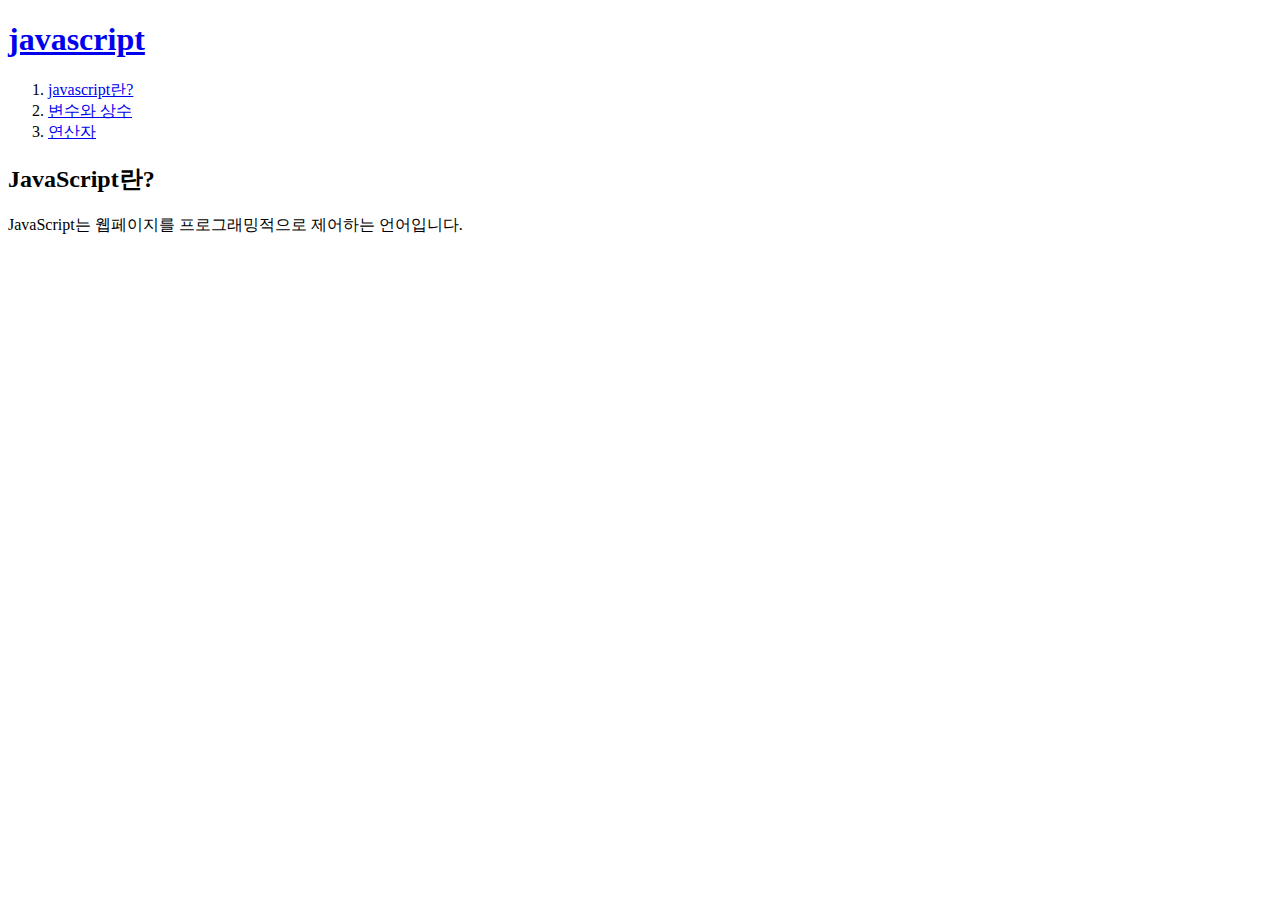
<file: emmet.html>
<!DOCTYPE html>
<html>
<meta charset="utf-8">
<head>
	<title></title>
</head>


<body>
	<header>
		<h1><a href="http://naver.com">javascript</a></h1>
	</header>
	<nav>
		<ol>
			<li><a href="http://naver.com/page_html.html">javascript란?</a></li>
			<li><a href="http://naver.com/page_vc.html">변수와 상수 </a></li>
			<li><a href="http://naver.com/page_op.html">연산자</a> </li>
		</ol>
	</nav>
	<article>
		<h2>JavaScript란?</h2>
		JavaScript는 웹페이지를 프로그래밍적으로 제어하는 언어입니다.
	</article>
</body>
</html>
</file>
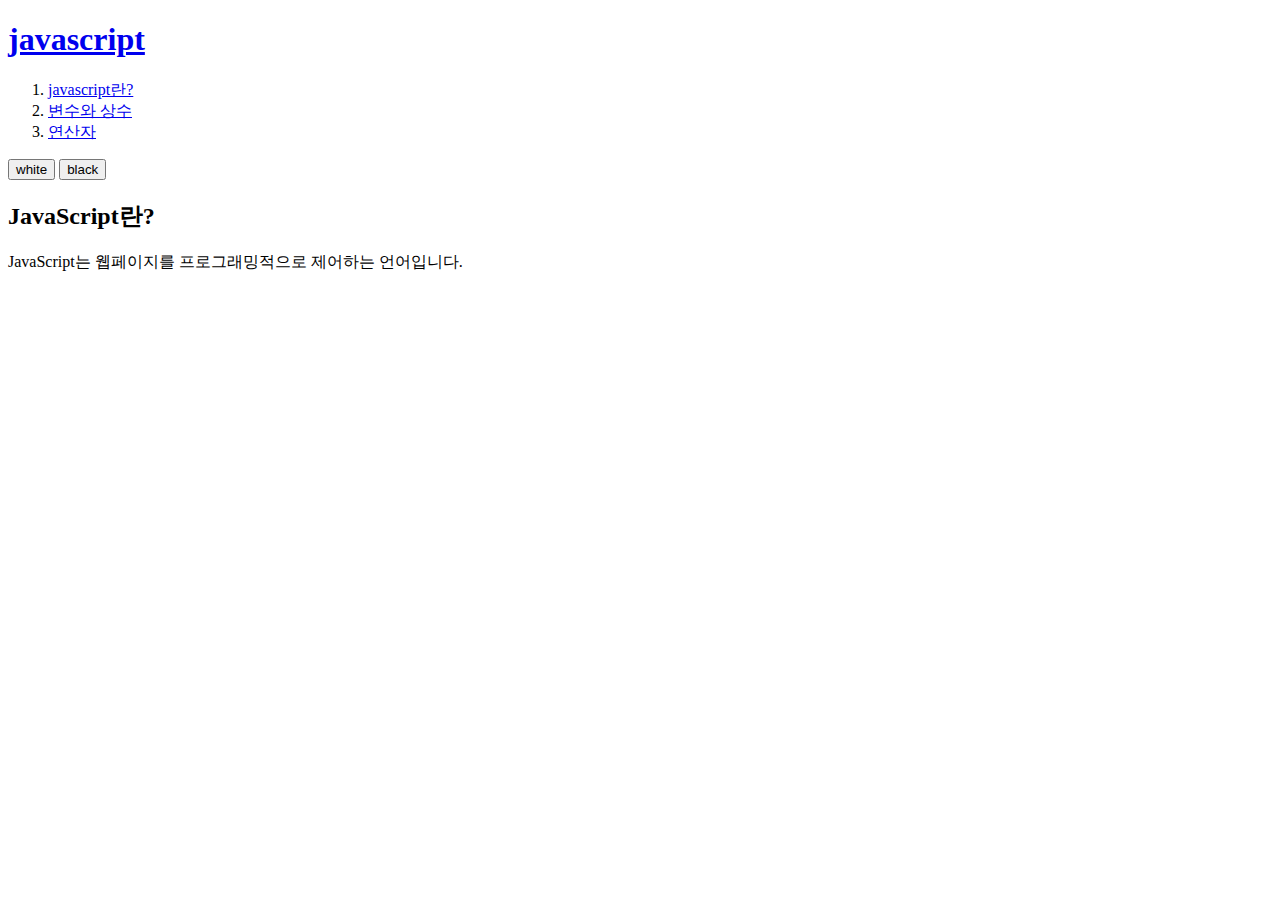
<file: page_html.html>
<!DOCTYPE html>
<html>
<meta charset="utf-8">
<head>
	<title></title>
	<link rel="stylesheet" type="text/css" href="http://localhost/style.css" media="screen" title="no title">
</head>



<!--Start of Tawk.to Script-->
<script type="text/javascript">
var Tawk_API=Tawk_API||{}, Tawk_LoadStart=new Date();
(function(){
	var s1=document.createElement("script"),s0=document.getElementsByTagName("script")[0];
	s1.async=true;
	s1.src='https://embed.tawk.to/57fca7bf1693680717dfe6a5/default';
	s1.charset='UTF-8';
	s1.setAttribute('crossorigin','*');
	s0.parentNode.insertBefore(s1,s0);
})();
</script>
<!--End of Tawk.to Script-->


<body class="white" id="target">
	<header>
		<h1><a href="http://localhost">javascript</a></h1>
	</header>
	<nav>
		<ol>
			<li><a href="http://localhost/page_html.html">javascript란?</a></li>
			<li><a href="http://localhost/page_vc.html">변수와 상수 </a></li>
			<li><a href="http://localhost/page_op.html">연산자</a> </li>
		</ol>
	</nav>
	<div id="control">
		<input type="button" value="white" id="white_btn">
		<input type="button" value="black" id="black_btn">
	</div>
	<article>
		<h2>JavaScript란?</h2>
		JavaScript는 웹페이지를 프로그래밍적으로 제어하는 언어입니다.
		<div id="disqus_thread"></div>
		<script>

		/**
		*  RECOMMENDED CONFIGURATION VARIABLES: EDIT AND UNCOMMENT THE SECTION BELOW TO INSERT DYNAMIC VALUES FROM YOUR PLATFORM OR CMS.
		*  LEARN WHY DEFINING THESE VARIABLES IS IMPORTANT: https://disqus.com/admin/universalcode/#configuration-variables*/
		/*
		var disqus_config = function () {
		this.page.url = PAGE_URL;  // Replace PAGE_URL with your page's canonical URL variable
		this.page.identifier = PAGE_IDENTIFIER; // Replace PAGE_IDENTIFIER with your page's unique identifier variable
	};
	*/
	(function() { // DON'T EDIT BELOW THIS LINE
	var d = document, s = d.createElement('script');
	s.src = '//webaepeulrikeisyeonmandeulgisueob.disqus.com/embed.js';
	s.setAttribute('data-timestamp', +new Date());
	(d.head || d.body).appendChild(s);
})();
</script>
<noscript>Please enable JavaScript to view the <a href="https://disqus.com/?ref_noscript">comments powered by Disqus.</a></noscript>




</article>
<script src = "http://localhost/script.js">	</script>
</body>
</html>
</file>
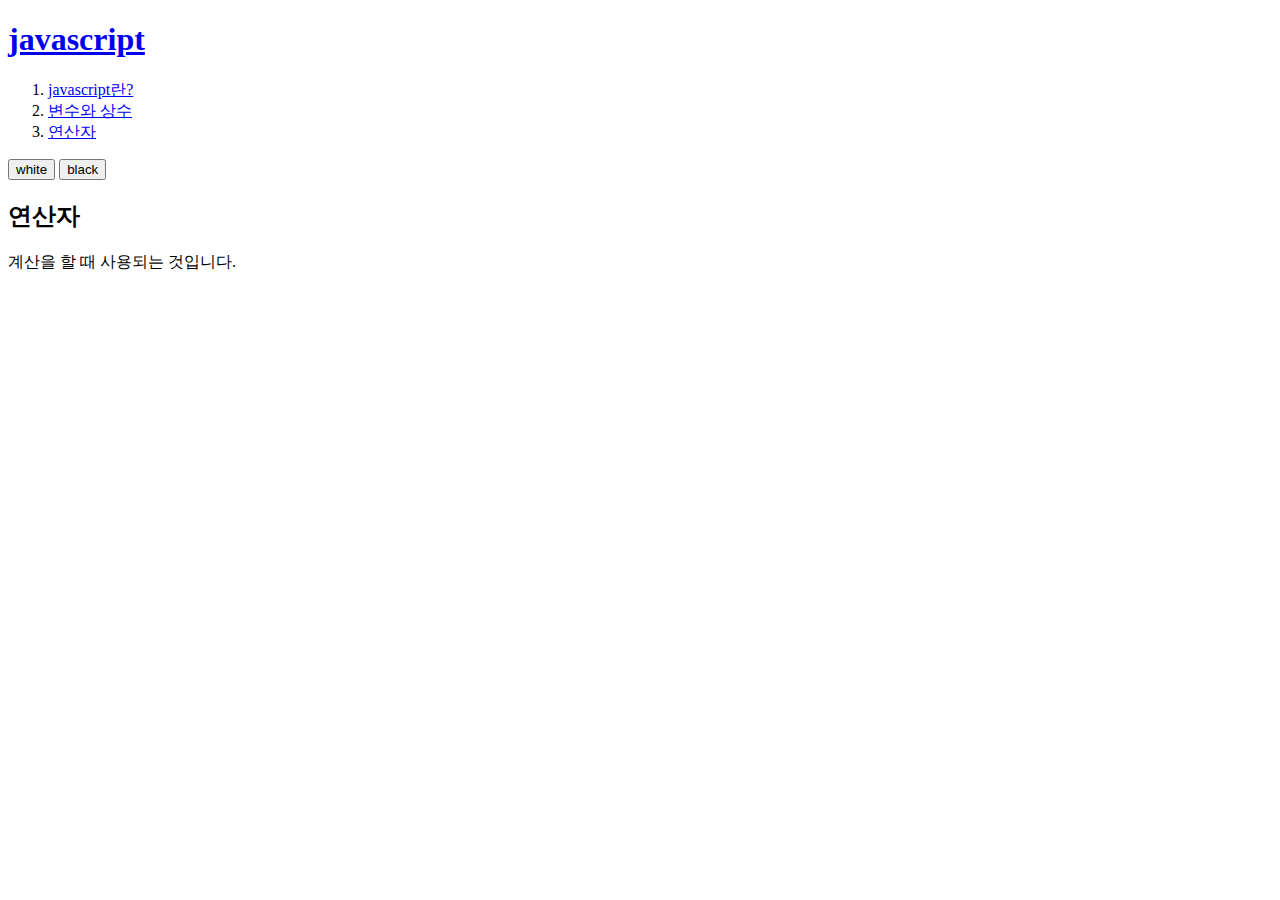
<file: page_op.html>
<!DOCTYPE html>
<html>
<meta charset="utf-8">
<head>
	<title></title>
	<link rel="stylesheet" type="text/css" href="http://localhost/style.css" media="screen" title="no title">
</head>


<body class="white" id="target">
	<header>
		<h1><a href="http://localhost">javascript</a></h1>
	</header>
	<nav>
		<ol>
			<li><a href="http://localhost/page_html.html">javascript란?</a></li>
			<li><a href="http://localhost/page_vc.html">변수와 상수 </a></li>
			<li><a href="http://localhost/page_op.html">연산자</a> </li>
		</ol>
	</nav>
	<div id="control">
		<input type="button" value="white" id="white_btn">
		<input type="button" value="black" id="black_btn">
	</div>
	<article>
		<h2>연산자</h2>
		계산을 할 때 사용되는 것입니다.
	</article>
	<script src = "http://localhost/script.js">	</script>
</body>
</html>
</file>
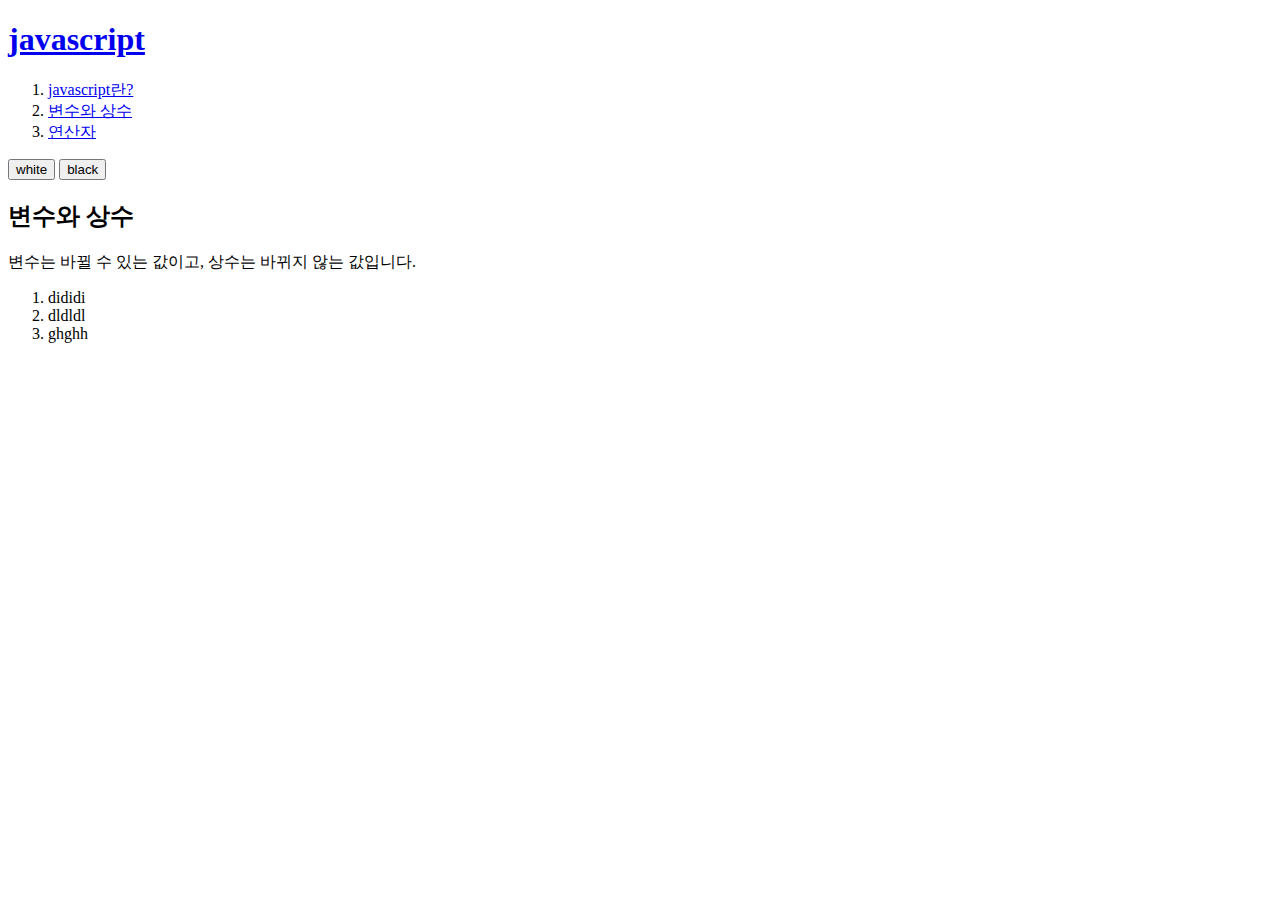
<file: page_vc.html>
<!DOCTYPE html>
<html>
<meta charset="utf-8">
<head>
	<title></title>
	<link rel="stylesheet" type="text/css" href="http://localhost/style.css" media="screen" title="no title">

</head>


<body class="white" id="target">
	<header>
		<h1><a href="http://localhost">javascript</a></h1>
	</header>
	<nav>
		<ol>
			<li><a href="http://localhost/page_html.html">javascript란?</a></li>
			<li><a href="http://localhost/page_vc.html">변수와 상수 </a></li>
			<li><a href="http://localhost/page_op.html">연산자</a> </li>
		</ol>
	</nav>
	<div id="control">
		<input type="button" value="white" id="white_btn">
		<input type="button" value="black" id="black_btn">
	</div>
	<article>
		<h2>변수와 상수</h2>
		변수는 바뀔 수 있는 값이고, 상수는 바뀌지 않는 값입니다.
		<ol>
			<li>dididi</li>
			<li>dldldl</li>
			<li>ghghh</li>
		</ol>
	</article>
	<script src = "http://localhost/script.js">	</script>
</body>
</html>
</file>
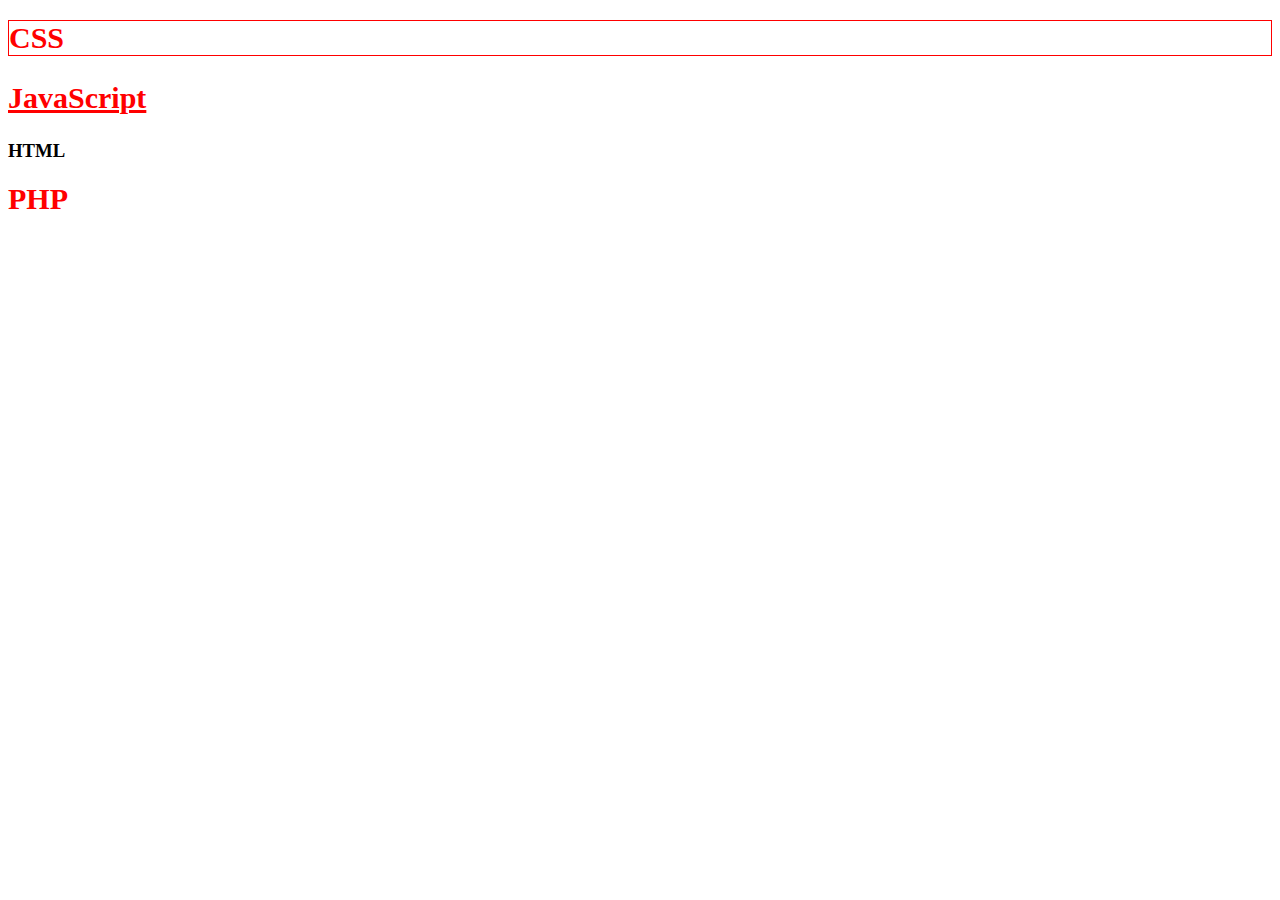
<file: css/ex_css_1.html>
<!DOCTYPE html>
<html>
  <head>
    <meta charset="utf-8">
    <style media="screen">
      h1,h2{
        color: red;
        font-size: 30px
      }
      h2{
        text-decoration: underline;
      }
      header h1 {
        border: 1px solid red
      }
    </style>
  </head>
  <body>
    <header>
      <h1>CSS</h1>
    </header>
    <h2>JavaScript</h2>
    <h3>HTML</h3>
    <h1>PHP</h1>
  </body>
</html>
</file>
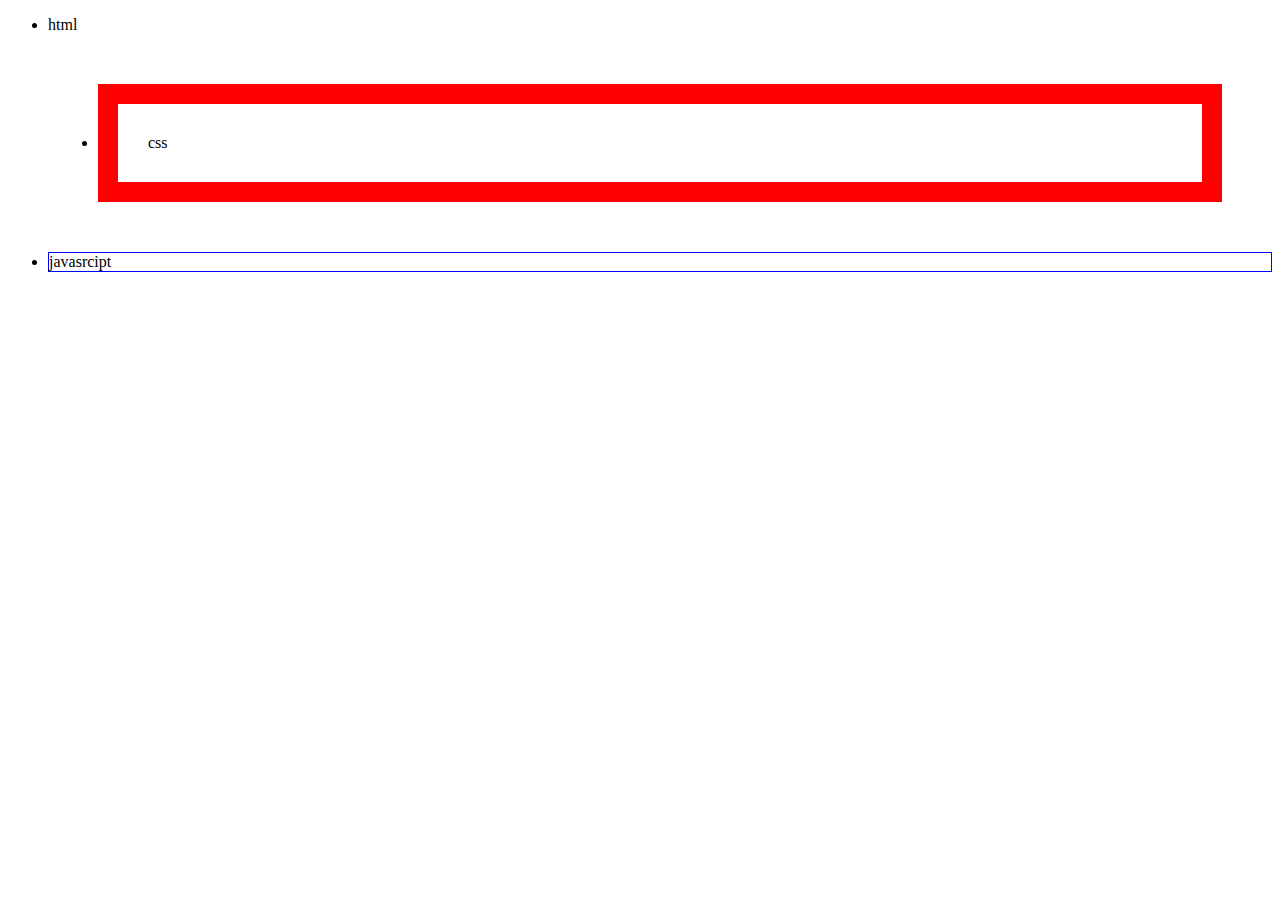
<file: css/ex_css_2.html>
<!DOCTYPE html>
<html>
  <head>
    <meta charset="utf-8">
    <style media="screen">
      #css_border_test {
        border:red 20px  solid;
        padding: 30px;
        margin: 50px;
      }
      #extra{
        border: blue 1px solid;
      }
    </style>
    <title></title>
  </head>
  <body>
    <ul>
      <li>html</li>
      <li id="css_border_test">css</li>
      <li id="extra">javasrcipt</li>
    </ul>
  </body>
</html>
</file>
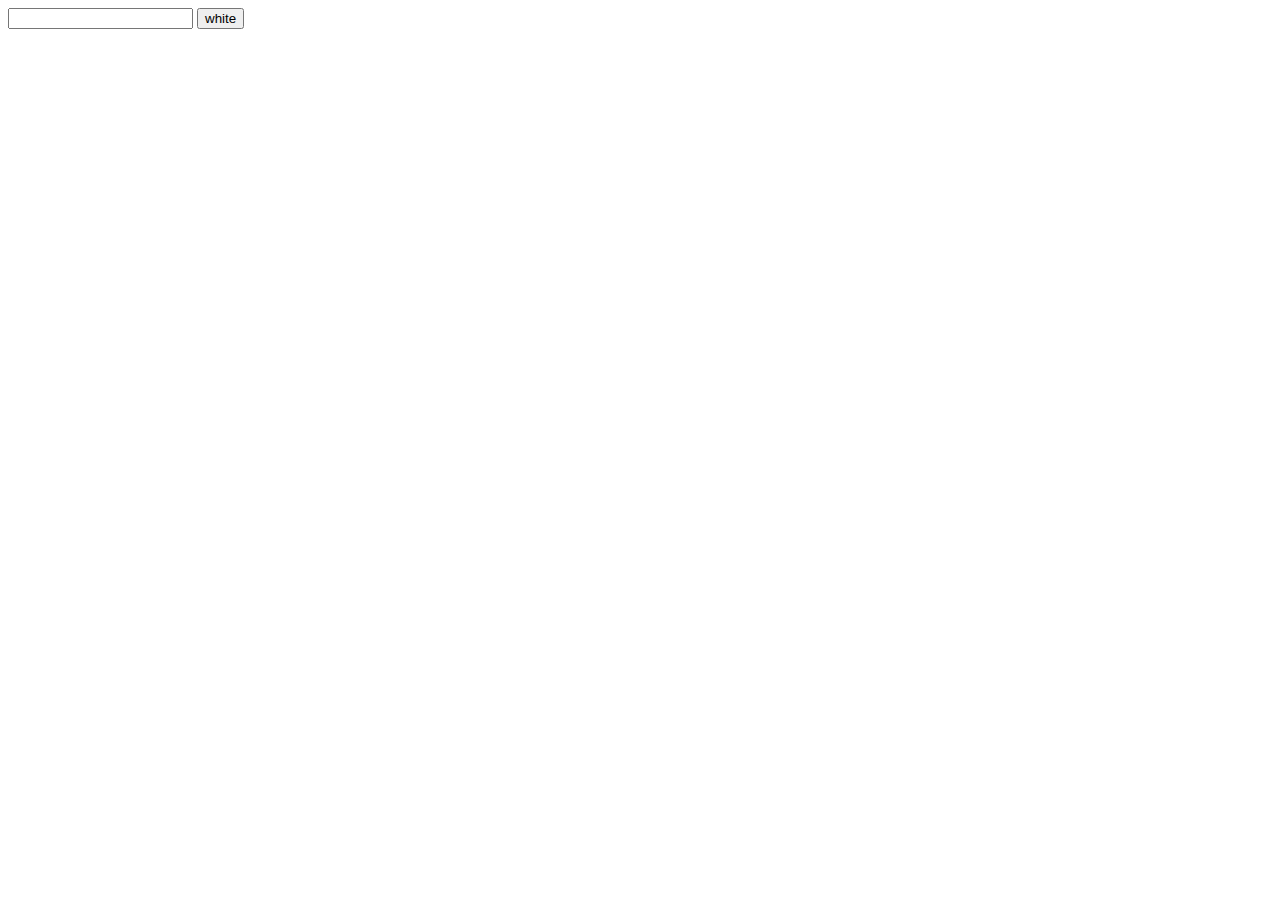
<file: javascript/1.html>
<!DOCTYPE html>
<html>
<head>
  <meta charset="utf-8">
  <title></title>
  <script type="text/javascript">
  </script>
</head>
<body>
  <input type="text" id="user_input" >
  <input type="button" name="name" value="white" onclick="alert(document.getElementById('user_input').value)">
</body>
</html>
</file>
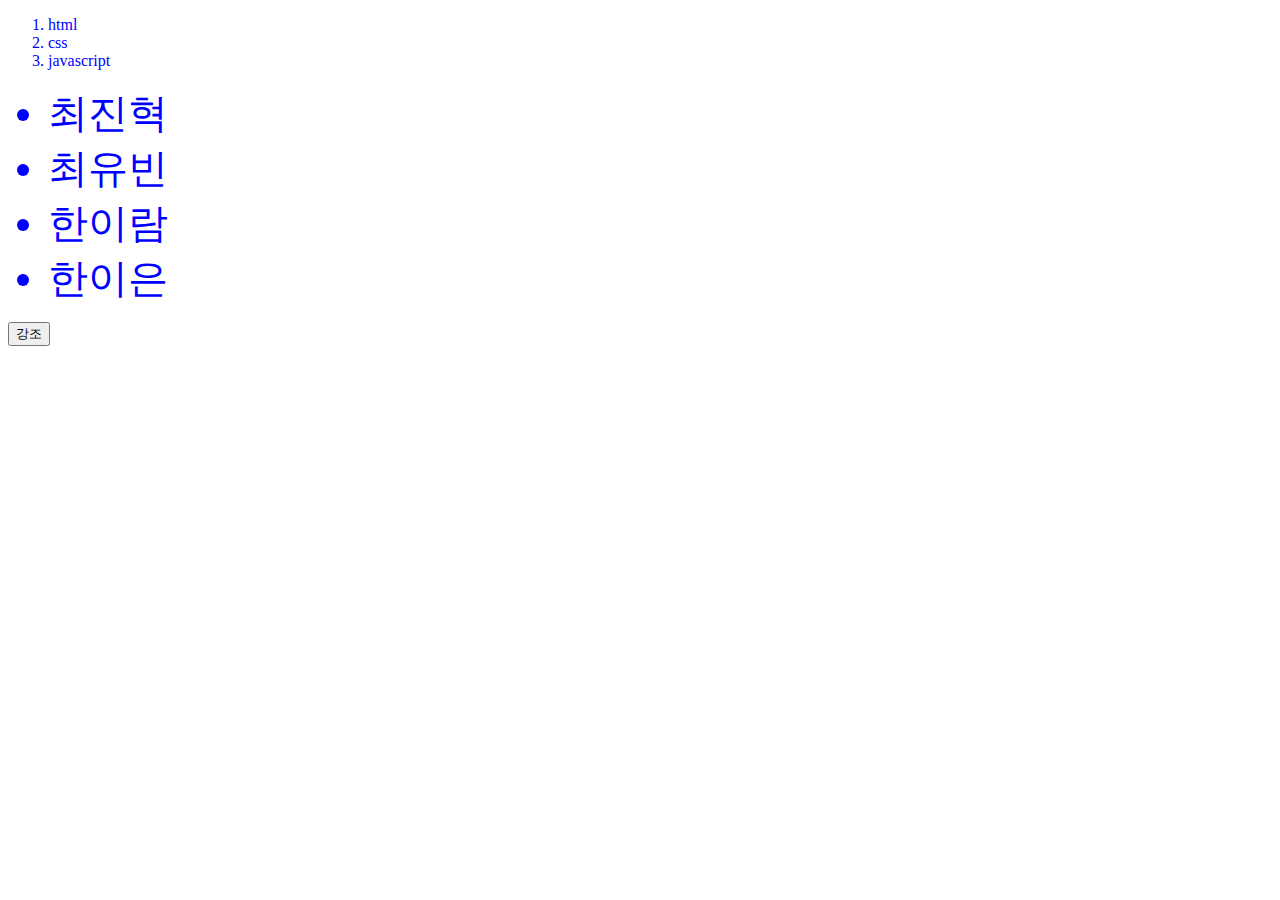
<file: javascript/2.html>
<!DOCTYPE html>
<html>
<head>
  <meta charset="utf-8">
  <title></title>
  <style media="screen">
  li{
    color:blue;
  }
  ul li{
    font-size: 40px;
  }

  .em{
    text-decoration: underline;
  }
  </style>
</head>
<body>
  <ol id="target">
    <li>html</li>
    <li>css</li>
    <li>javascript</li>
  </ol>
  <ul>
    <li>최진혁</li>
    <li>최유빈</li>
    <li>한이람</li>
    <li>한이은</li>
  </ul>
  <input type="button" value="강조" onclick="document.getElementById('target').className='em'" />

</body>
</html>
</file>
